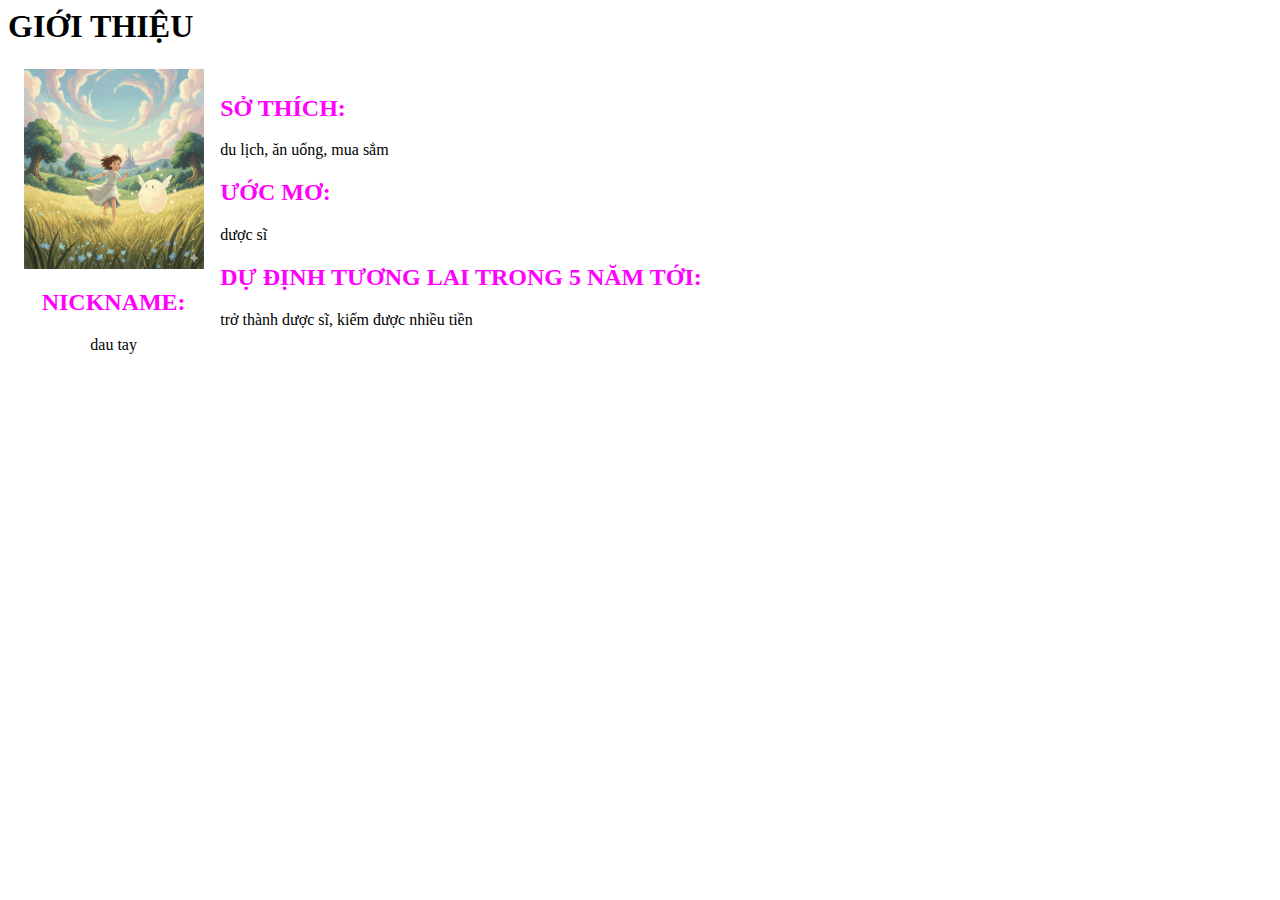
<file: content/gioithieu.html>
<html>
  <head>
    <meta charset="UTF-8">
  <style>
    hl {color: red; text-align:center;}
    h2 {color: magenta;}
    </style>
  </head>
  <body>
    <h1> GIỚI THIỆU </h1>
     <table>
    <tr>
      <td width="30%" style = "text-align: center; vertical-align: top;">
    <img src="../img/image/1763524293693.jpg" width="180" height="200">
    <h2> NICKNAME: </h2>
       dau tay
    </td>
      <td>
     <h2> SỞ THÍCH: </h2> 
      du lịch, ăn uống, mua sắm
    <h2> ƯỚC MƠ: </h2> 
      dược sĩ 
     <h2>  DỰ ĐỊNH TƯƠNG LAI TRONG 5 NĂM TỚI: </h2> 
      trở thành dược sĩ, kiếm được nhiều tiền
     </td>
   </tr>
  </table>
  </body>
</html>
</file>
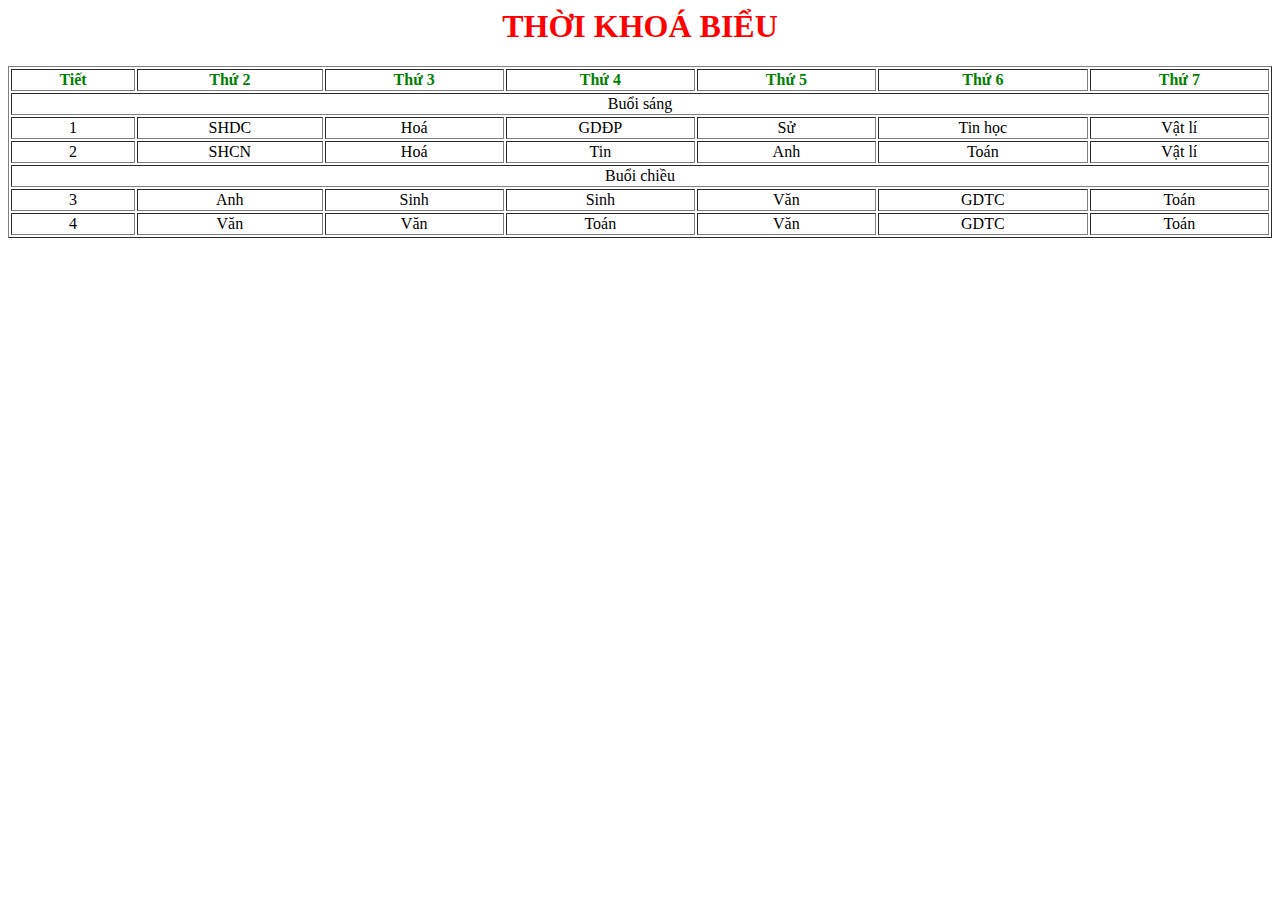
<file: content/tkb15.html>
<html>
  <head>
    <meta charset = "utf-8">
    <style>
      td {text-align: center}
      h1 {text-align: center; color:red}
      th {color: green}
    </style>
  </head>
  <body>
    <h1> THỜI KHOÁ BIỂU</h1>
    <table border="1" width="100%">
      <tr>
        <th> Tiết</th>
        <th> Thứ 2</th>
        <th> Thứ 3</th>
        <th> Thứ 4</th>
        <th> Thứ 5</th>
        <th> Thứ 6</th>
        <th> Thứ 7</th>
      </tr>
      <tr>
        <td colspan="7"> Buổi sáng</td> 
      </tr>
      <tr>
        <td>1</td> 
        <td> SHDC</td> 
        <td> Hoá</td>
        <td> GDĐP</td>
        <td> Sử</td>
        <td> Tin học</td>
        <td> Vật lí</td>
      </tr>
        <tr>
          <td>2</td>
          <td> SHCN</td>
          <td> Hoá</td>
          <td> Tin</td>
          <td> Anh</td>
          <td> Toán</td>
          <td> Vật lí</td>
        </tr>
      <tr>
        <td colspan="7">Buổi chiều</td> 
      </tr>
      <tr>
        <td>3</td>
        <td> Anh</td>
        <td> Sinh</td>
        <td> Sinh</td>
        <td> Văn</td>
        <td> GDTC</td>
        <td> Toán</td>
      </tr>
      <tr>
        <td>4</td>
        <td> Văn</td>
        <td> Văn</td>
        <td> Toán</td>
        <td> Văn</td>
        <td> GDTC</td>
        <td> Toán</td>
      </tr>
    </table>
  </body>
</html>
</file>
